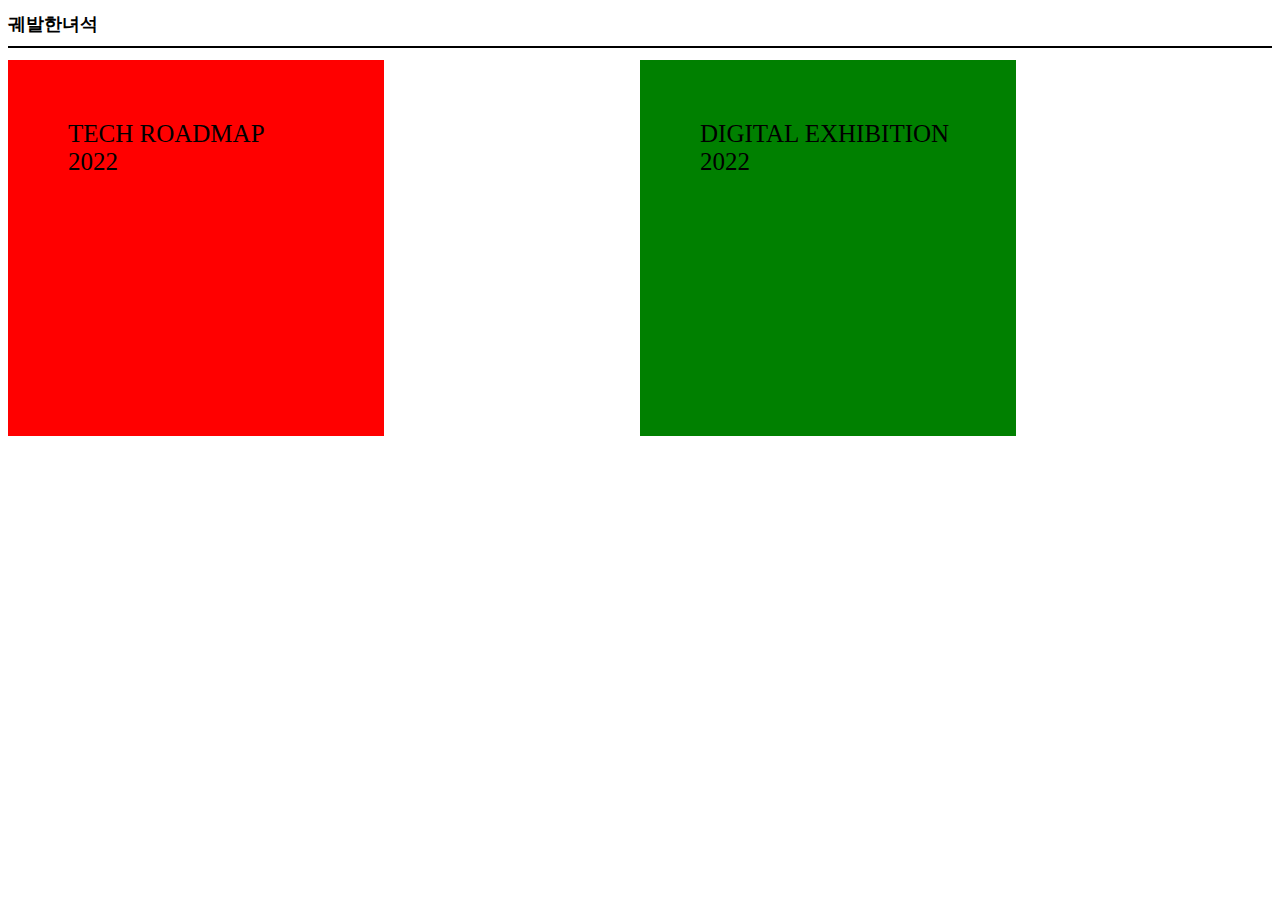
<file: index.html>
<!DOCTYPE html>
<html lang='ko'>
<head>
  <meta charset="UTF-8">
  <meta name="viewport" contetent="width=device-width, initial-scale=1.0">
  <title>궤발한녀석</title>
  <style>
    h1{
      text-align: left;
      padding-bottom:10px;
      border-bottom: 2px solid black;
      font-size: large;
    }
    a{
      text-decoration: none;
      color:inherit;
      text-align: center;
      font-size: 25px;
    }
    #grid{
      display:grid;
      grid-template-columns: 1fr 1fr;
    }
    #roadmap{
      width: 20vw;
      height:20vw;
      background-color: red;
      color:black;
      padding: 10px;
      border: 50px solid red;
    }
    #exhibition{
      width: 20vw;
      height:20vw;
      background-color: green;
      color:black;
      padding: 10px;
      border: 50px solid green;
    }

  </style>
  </style>
</head>
<body>
  <h1>궤발한녀석</h1>
  <div id='grid'>
  <div id='roadmap'><a href="roadmap.html">TECH ROADMAP<br>2022</a></div>
  <div id='exhibition'><a href="digitalexhibition.html">DIGITAL EXHIBITION<br>2022</a></div>
  </div>
</body>
</file>
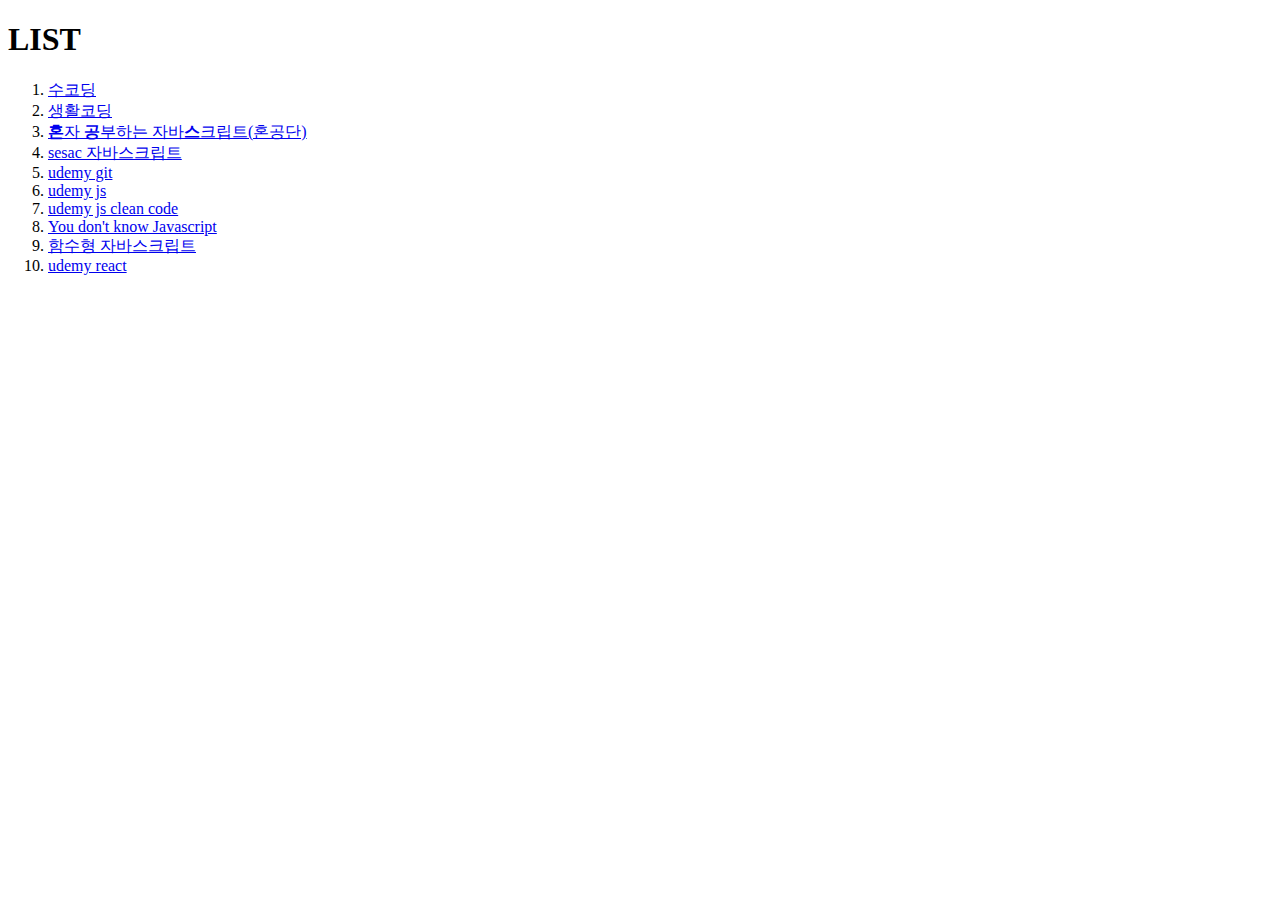
<file: 01 web.html>
<!DOCTYPE html>
<html lang='ko'>
<head>
  <meta charset="UTF-8">
  <meta name="viewport" contetent="width=device-width, initial-scale=1.0">
  <title>WEB</title>
</head>
<body>
  <h1>LIST</h1>
  <ol>
    <li><a href="https://www.youtube.com/channel/UCzA62wwyiLnVnqFP4VEUOZg/playlists" target="_blank">수코딩</a></li>
    <li><a href="https://opentutorials.org/course/3084" target="_blank">생활코딩</a></li>
    <li><a href="https://hongong.hanbit.co.kr/%ed%98%bc%ea%b3%b5-%ea%b2%8c%ec%8b%9c%ed%8c%90/?uid=45&mod=document&pageid=1" target="_blank"><b>혼</b>자 <b>공</b>부하는 자바<b>스</b>크립트(혼공단)</a></li>
    <li><a href="https://sesac.seoul.kr/course/active/detail.do" target="_blank">sesac 자바스크립트</a></li>
    <li><a href="https://www.udemy.com/course/git-recipe/" target="_blank">udemy git</a></li>
    <li><a href="https://www.udemy.com/course/vanilla-js-lv1/" target="_blank">udemy js</a></li>
    <li><a href="https://www.udemy.com/course/clean-code-js/" target="_blank">udemy js clean code</a></li>
    <li><a href="http://www.kyobobook.co.kr/product/detailViewKor.laf?ejkGb=KOR&mallGb=KOR&barcode=9788968488528&orderClick=LEa&Kc=" target="_blank">You don't know Javascript</a></li>
    <li><a href="http://www.kyobobook.co.kr/product/detailViewKor.laf?ejkGb=KOR&mallGb=KOR&barcode=9788966262120&orderClick=LEa&Kc=" target="_blank">함수형 자바스크립트</a></li>
    <li><a href="https://www.udemy.com/course/react-the-complete-guide-incl-redux/" target="_blank">udemy react</a></li>
  </ol>
</body>
</html>
</file>
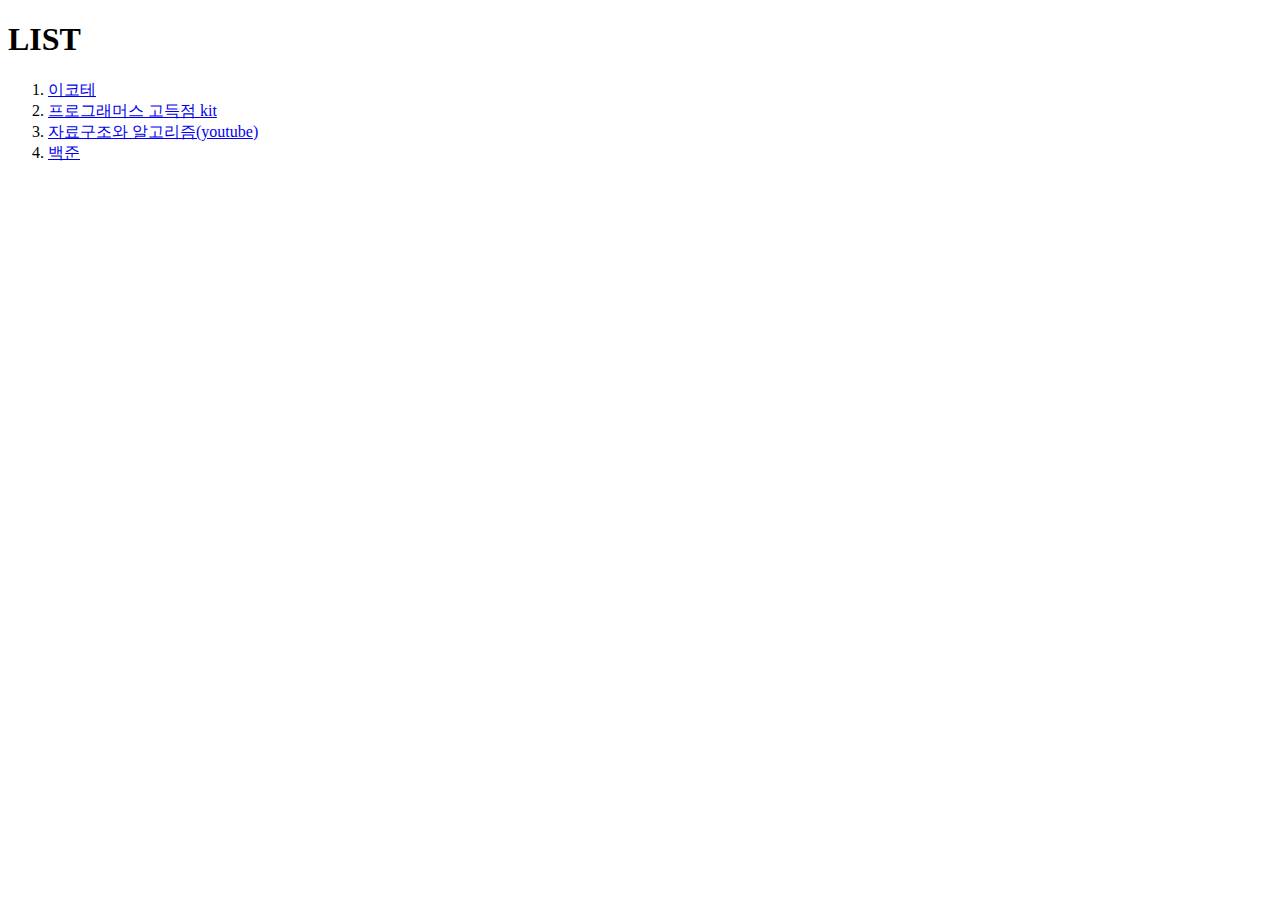
<file: 02 algorithm.html>
<!DOCTYPE html>
<html lang='ko'>
<head>
  <meta charset="UTF-8">
  <meta name="viewport" contetent="width=device-width, initial-scale=1.0">
  <title>ALGORITHM</title>
</head>
<body>
  <h1>LIST</h1>
  <ol>
    <li><a href="https://www.youtube.com/playlist?list=PLRx0vPvlEmdAghTr5mXQxGpHjWqSz0dgC" target="_blank">이코테</a></li>
    <li><a href="https://programmers.co.kr/learn/challenges" target="_blank">프로그래머스 고득점 kit</a></li>
    <li><a href="https://www.youtube.com/playlist?list=PLsMufJgu5933ZkBCHS7bQTx0bncjwi4PK" target="_blank">자료구조와 알고리즘(youtube)</a></li>
    <li><a href="https://www.acmicpc.net/" target="_blank">백준</a></li>
  </ol>
</body>
</html>
</file>
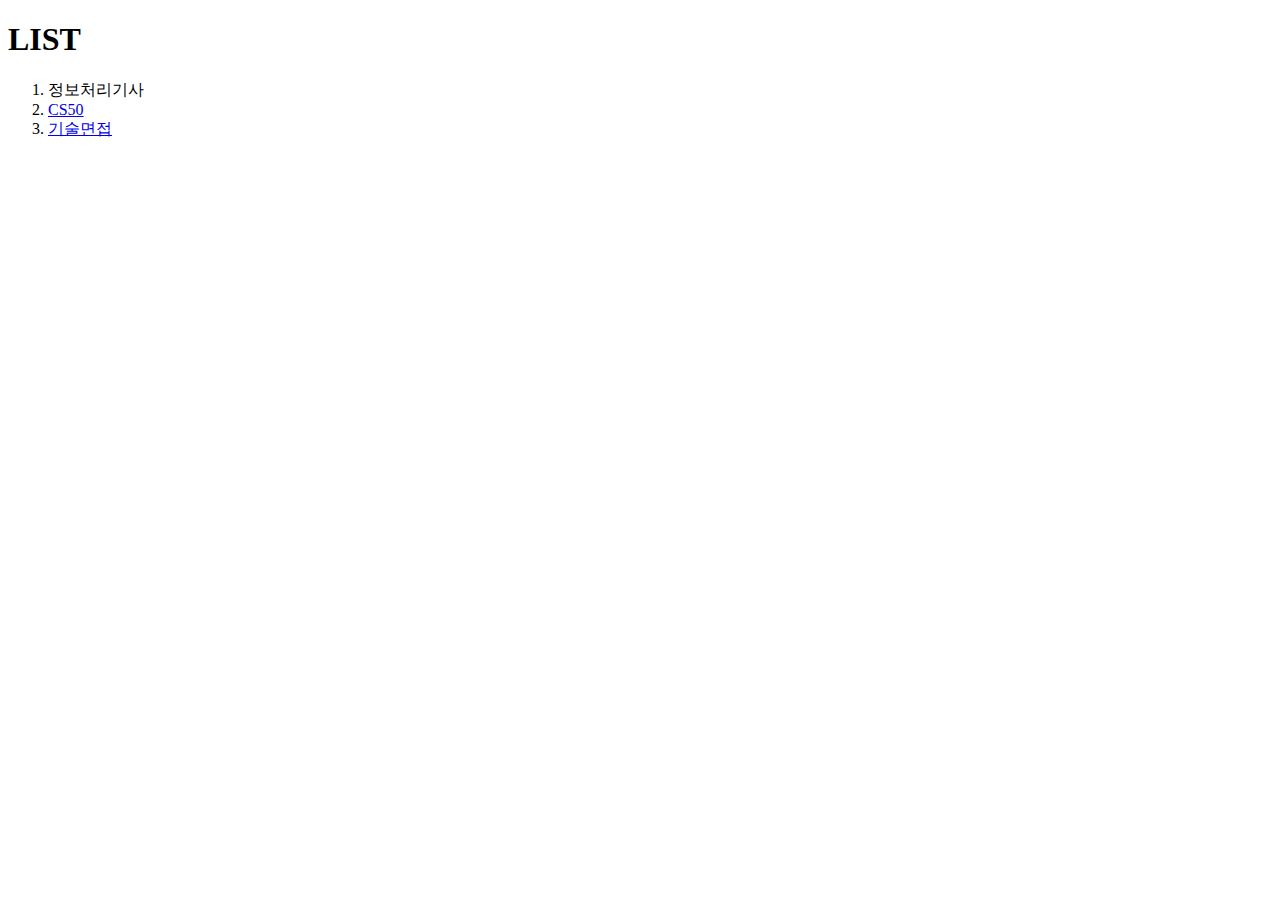
<file: 03 CS.html>
<!DOCTYPE html>
<html lang='ko'>
<head>
  <meta charset="UTF-8">
  <meta name="viewport" contetent="width=device-width, initial-scale=1.0">
  <title>WEB</title>
</head>
<body>
  <h1>LIST</h1>
  <ol>
    <li>정보처리기사</li>
    <li><a href="https://www.boostcourse.org/cs112" target="_blank">CS50</a></li>
    <li><a href="https://github.com/JaeYeopHan/Interview_Question_for_Beginner" target="_blank">기술면접</a></li>
  </ol>
</body>
</html>
</file>
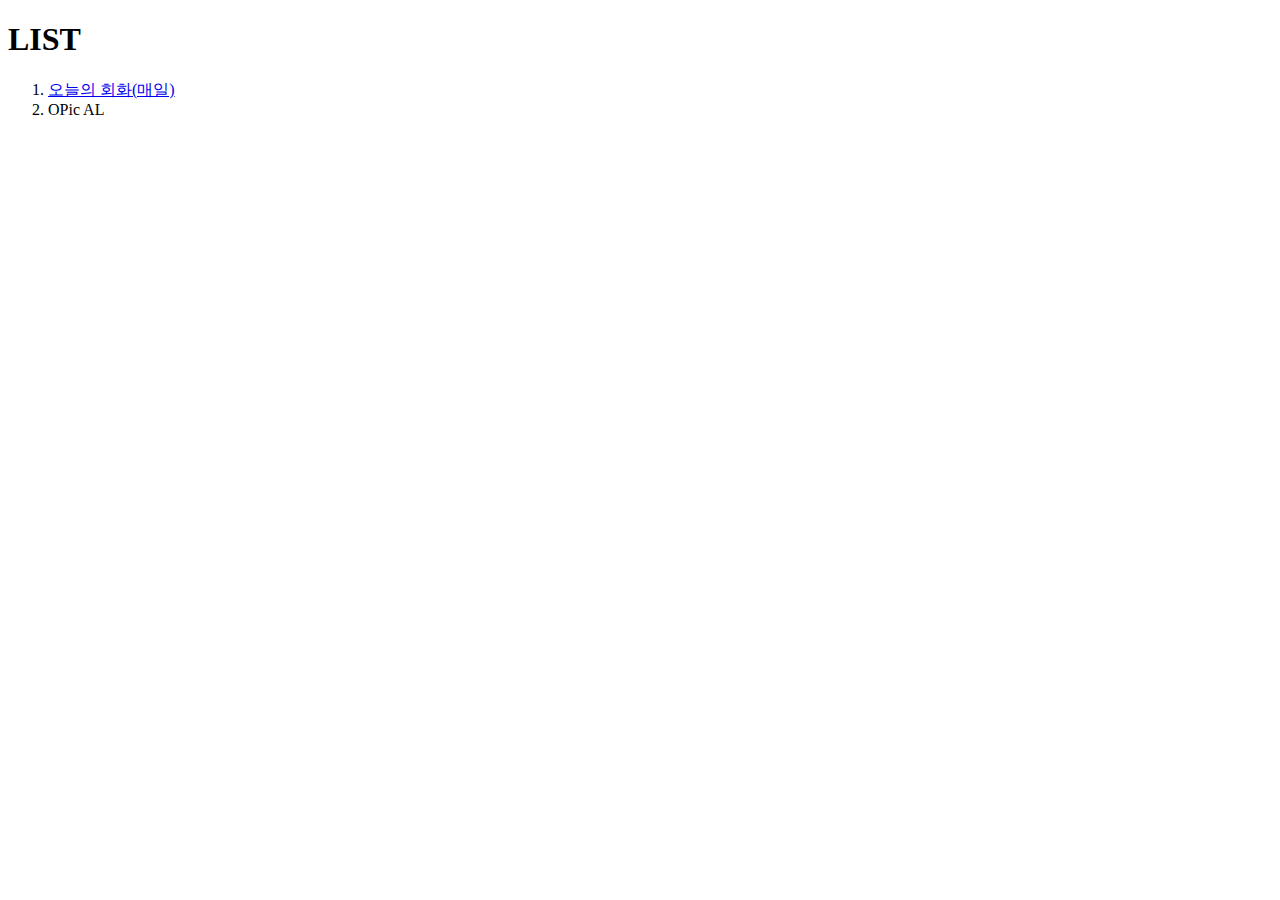
<file: 04 English.html>
<!DOCTYPE html>
<html lang='ko'>
<head>
  <meta charset="UTF-8">
  <meta name="viewport" contetent="width=device-width, initial-scale=1.0">
  <title>WEB</title>
</head>
<body>
  <h1>LIST</h1>
  <ol>
    <li><a href="https://audioclip.naver.com/channels/163" target="_blank">오늘의 회화(매일)</a></li>
    <li>OPic AL</li>

  </ol>
</body>
</html>
</file>
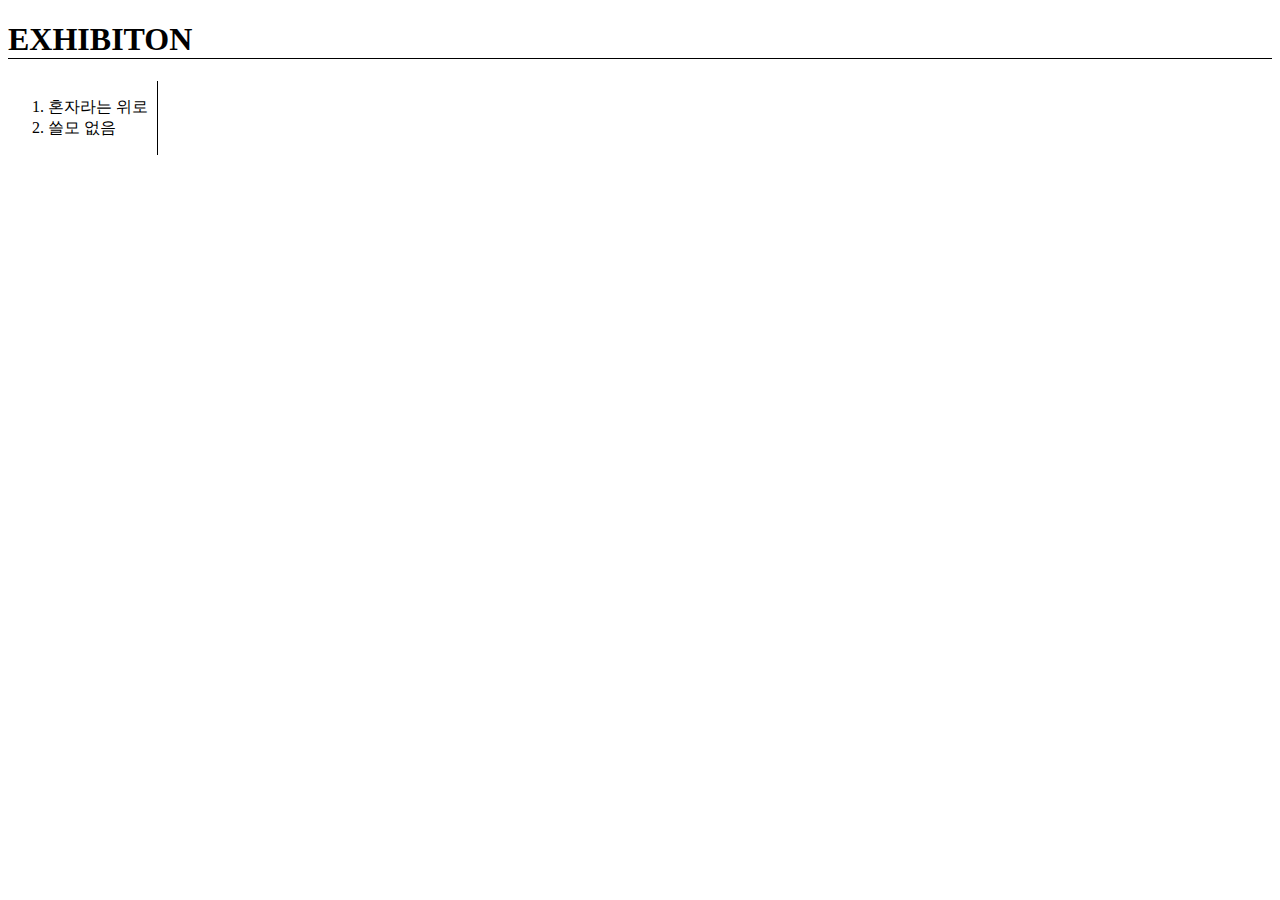
<file: alone.html>
<!DOCTYPE html>
<html lang='ko'>
<head>
  <meta charset="UTF-8">
  <meta name="viewport" contetent="width=device-width, initial-scale=1.0">
  <title>exhibition</title>
  <link rel="stylesheet" href="second.css">
</head>
<body>
  <h1>EXHIBITON</h1>
  <div id=div1>
    <div id=div2>
      <ol>
        <li><a href=alone.html>혼자라는 위로</a></li>
        <li><a href=waste.html>쓸모 없음</a></li>
      </ol>
    </div id=div3>
  </div>
</body>
</html>
</file>
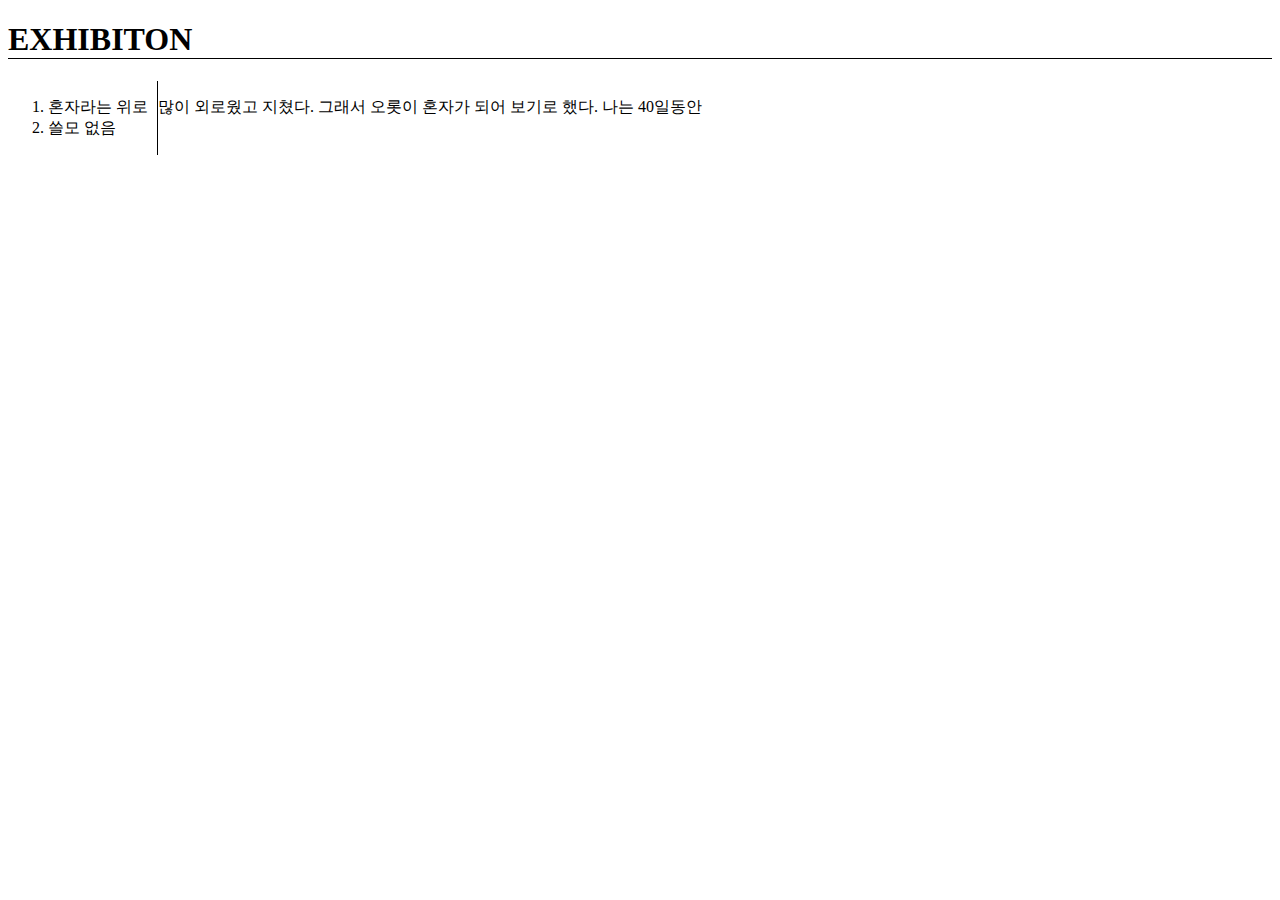
<file: digitalexhibition.html>
<!DOCTYPE html>
<html lang='ko'>
<head>
  <meta charset="UTF-8">
  <meta name="viewport" contetent="width=device-width, initial-scale=1.0">
  <title>exhibition</title>
  <link rel="stylesheet" href="second.css">
</head>
<body>
  <h1>EXHIBITON</h1>
  <div id=div1>
    <div id=div2>
      <ol>
        <li><a href=alone.html>혼자라는 위로</a></li>
        <li><a href=waste.html>쓸모 없음</a></li>
      </ol>
    </div>
    <div>
      <p>많이 외로웠고 지쳤다. 그래서 오롯이 혼자가 되어 보기로 했다. 나는 40일동안 </p>
    </div>
  </div>
</body>
</html>
</file>
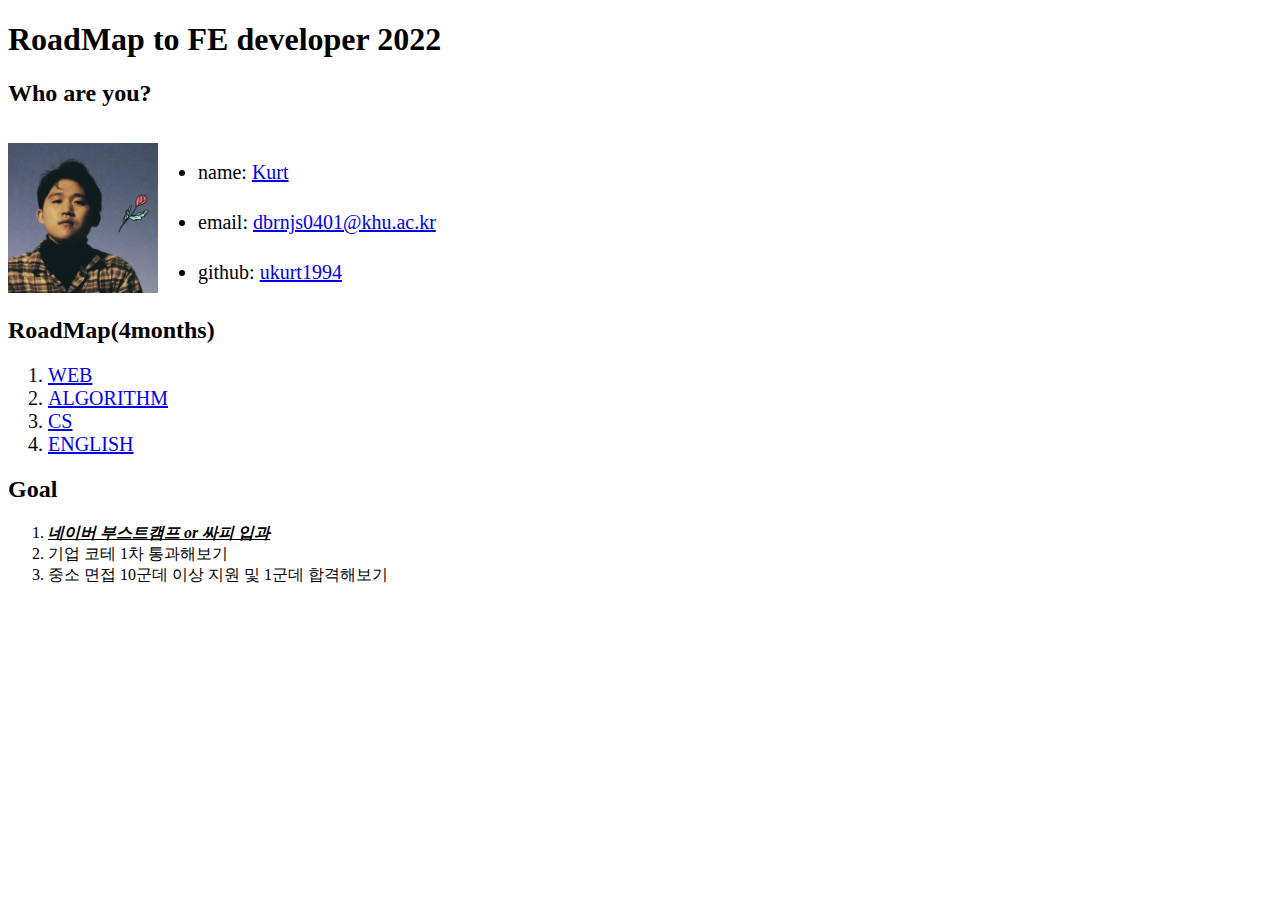
<file: roadmap.html>
<!DOCTYPE html>
<html lang='ko'>
<head>
  <meta charset="UTF-8">
  <meta name="viewport" contetent="width=device-width, initial-scale=1.0">
  <title>Kurt's Roadmap 2022</title>
</head>
  <h1>RoadMap to FE developer 2022</h1>
  <h2>Who are you?</h2>
  <div>
    <p style="float: left;">
    <img src="images/kurt.jpg" alt="kurt" width=150px;>
    </p>
    <p>
      <ul style="float:left; line-height:50px; font-size:20px;">
        <li>name: <a href="https://www.instagram.com/kimupic/" target="_blank">Kurt
        </a>
        </li>
        <li>email: <a href="mailto: dbrnjs0401@khu.ac.kr">dbrnjs0401@khu.ac.kr
        </a>
        </li>
        <li>github: <a href="https://github.com/ukurt1994" target="_blank">ukurt1994
        </a>
        </li>
      </ul>
    </p>
  </div>
  <div style="clear: left;">
    <h2>RoadMap(4months)</h2>
    <ol>
      <li style="font-size: 20px;"><a href="01 web.html" target="_blank">WEB</a></li>
      <li style="font-size: 20px;"><a href="02 algorithm.html" target="_blank">ALGORITHM</a></li>
      <li style="font-size: 20px;"><a href="03 CS.html" target="_blank">CS</a></li>
      <li style="font-size: 20px;"><a href="04 English.html" target="_blank">ENGLISH</a></li>
    </ol>
    <p></p>
    <h2>Goal</h2>
    <ol>
      <li><em><strong><u>네이버 부스트캠프 or 싸피 입과</u></strong></em></li>
      <li>기업 코테 1차 통과해보기</li>
      <li>중소 면접 10군데 이상 지원 및 1군데 합격해보기</li>
    </ol>


  
</body>
</html>
</file>
<file: second.css>
a{
  text-decoration: none;
  color:inherit;
  text-align: center;
}

p{
  font-size: 16px;
}

h1{
  border-bottom: black 1px solid;
}

#div1{
  display: grid;
  grid-template-columns: 150px 1fr;
  padding:10px
  padding-left:0px;
}

#div2{
  border-right: black 1px solid;
}
</file>
